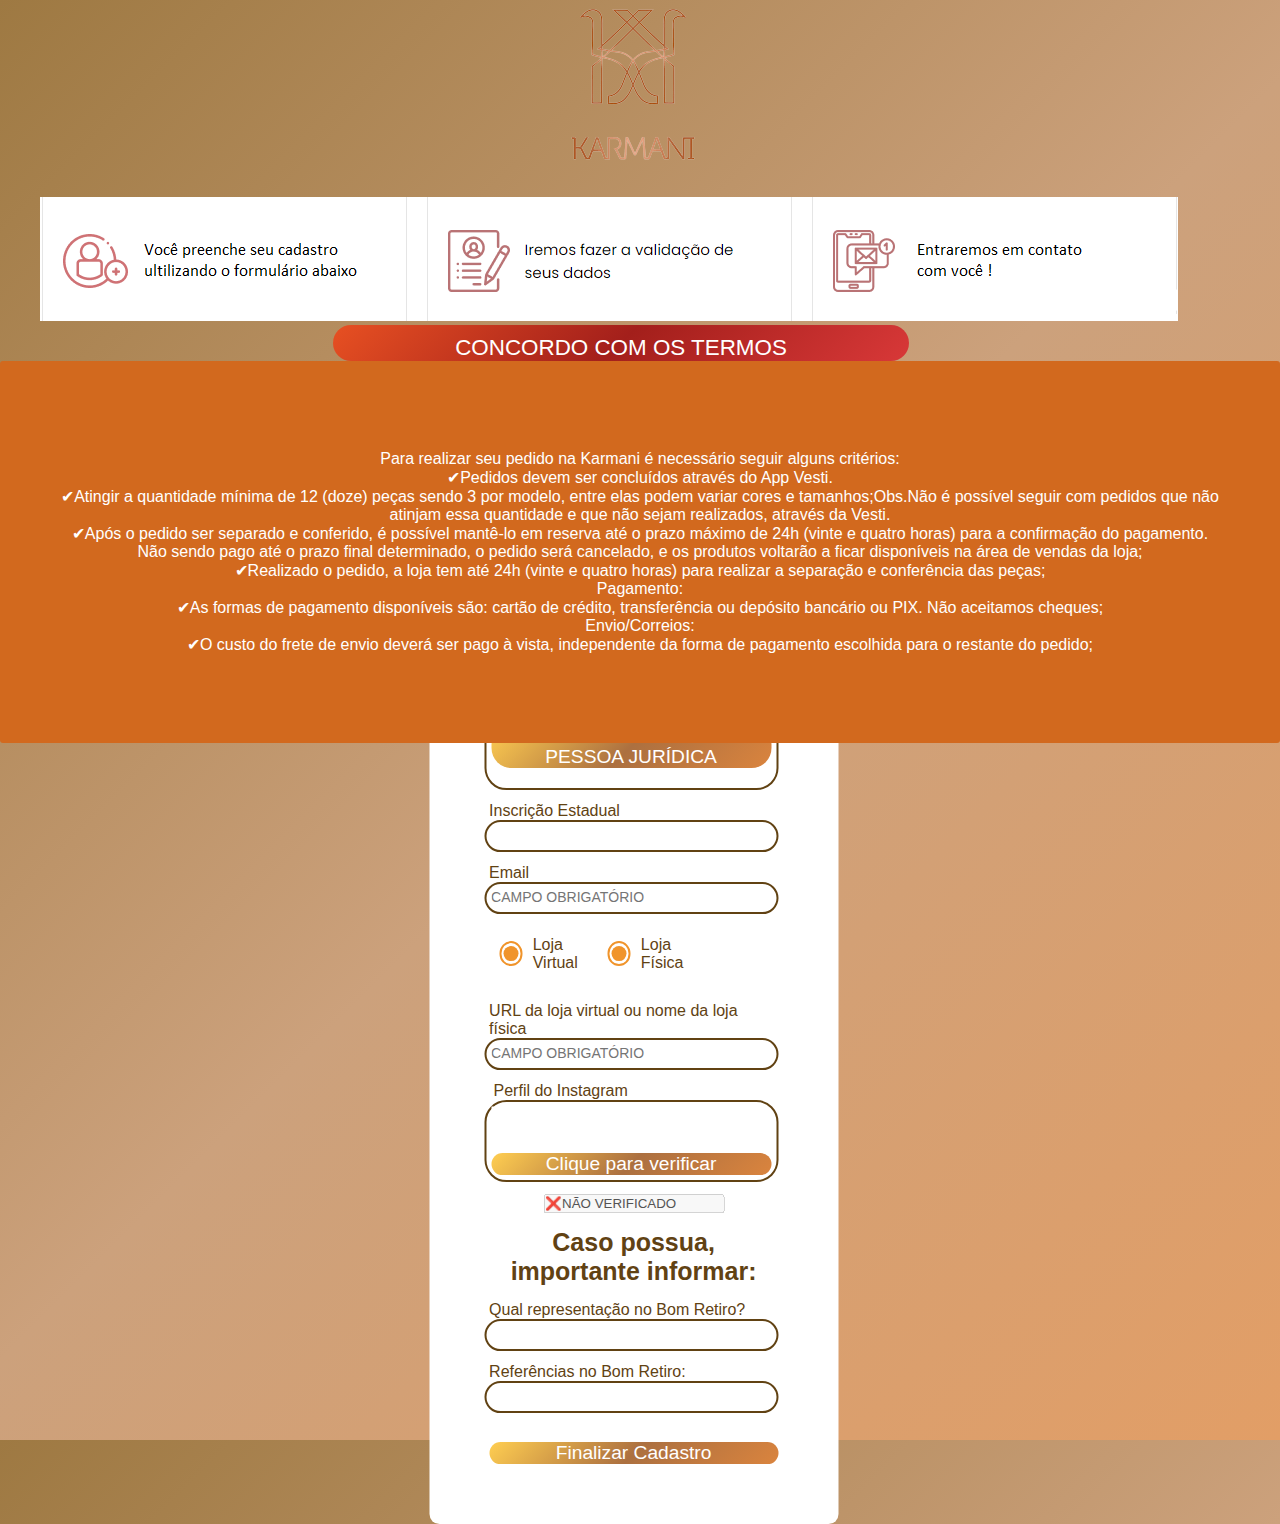
<file: CadastroAtacado/HTML/Index.html>
<!DOCTYPE html>
<html lang="en">
<head>
    <meta charset="UTF-8">
    <meta http-equiv="X-UA-Compatible" content="IE=edge">
    <meta name="viewport" content="width=device-width, initial-scale=1.0">
    <title>Cadastro Atacado</title>
    <link rel="stylesheet" href="../CSS/Index.css">
    <link rel="stylesheet" href="../HTML/PARTE2.html">

    
    
</head>
<body>

  <div id="preloader"></div>
  <iframe style="display: none"; width="0" height="315" src="https://www.youtube.com/embed/c3Z3hpEgXBw" title="YouTube video player" frameborder="0" allow="accelerometer; autoplay; clipboard-write; encrypted-media; gyroscope; picture-in-picture; web-share" allowfullscreen></iframe>
  <iframe style="display: none"; width="0" height="315" src="https://www.youtube.com/embed/c3Z3hpEgXBw" title="YouTube video player" frameborder="0" allow="accelerometer; autoplay; clipboard-write; encrypted-media; gyroscope; picture-in-picture; web-share" allowfullscreen></iframe>
  <iframe style="display: none"; width="0" height="315" src="https://www.youtube.com/embed/c3Z3hpEgXBw" title="YouTube video player" frameborder="0" allow="accelerometer; autoplay; clipboard-write; encrypted-media; gyroscope; picture-in-picture; web-share" allowfullscreen></iframe> 

      <div id="logo"> 
        <img src="../Img/7.png" alt="">
      </div>

      
        
      <div class="alert">

        <div id="logo1"> 
        
          <img src="../Img/12.png" id="logo1" style="margin-top: 1px; right: 20px; margin-left:40px;" alt="">
        </div>
        <button id="fechar"  onclick="fechar()">CONCORDO COM OS TERMOS</button>

      </div>

    </div>
    


    <div id="Form">

  
          <form action="https://api.sheetmonkey.io/form/TKPe4ahk59dADsA7R2ys8" method="post">
            <h2 class="title">Cadastro Atacado</h2>

            <div id="btn">
              <button required type="button" onclick="ativarDD();window.location.href ='PARTE2.html'" id="doc">Adicionar documento</button>
    
            </div>


          <div>
            <label for="Username">CNPJ</label> 

            <div class="input" >
            <input  type="text" class="form-control" id="CNPJ" name="CNPJ" placeholder="CNPJ OU" id="CNPJ" type="text" required maxlength="18" >
            <span class="text-danger"></span>


            <div id="btn">
              <button required type="button" onclick="whatsapp2()" id="doc">CADASTRO NACIONAL DA PESSOA JURÍDICA</button>
    
            </div>
              
    
               
            </div>
       
            <label for="Inscrição">Inscrição Estadual </label>
            <div class="input">
            <input type="text" class="form-control" id="Inscrição" name="Inscrição" placeholder="" id="Inscrição" type="text" onclick="cnpjj();">
            <span class="text-danger"></span>


            </div>
            <label for="Email">Email</label>
            <div class="input">
            <input type="text" class="form-control" id="Email" name="Email" placeholder="CAMPO OBRIGATÓRIO" id="Email" type="text" required>
            <span class="text-danger"></span>
        </div>


        <div class="wrapper" id="radio">
           <div class="form-group">
             <input class="radio" name="theradio" value="Loja Virtual " id="radio1" type="checkbox" checked>
             <label for="radio1">Loja Virtual</label>
           </div>


           <div class="teste">
           <div class="form-group">
            <input class="radio" name="theradio" value="Loja Física" id="radio2" type="checkbox" checked>
            <label for="radio2">Loja Física</label>
          </div>
        </div>
      </div>

        <label for="URL da loja virtual">URL da loja virtual ou nome da loja física</label>
        <div class="input">
        <input type="text" class="form-control" id="urll" name="URL da loja virtual" placeholder="CAMPO OBRIGATÓRIO" id="urll" type="text" required>
        <span class="text-danger"></span>
    </div>


    <label for="️Perfil do Instagram">️ Perfil do Instagram</label>
        <div class="input">
        <input type="text" class="form-control" id="perfil" name="️Perfil do Instagram" placeholder="️" id="perfil" type="text" onclick="ativarI();" style="text-align: center;" minlength="5" >
        <span class="text-danger"></span>


        <div id="btn">
          <button type="button" onclick="insta();habi();">Clique para verificar</button>

        </div>

    </div>

 
    <label for="Verificado" ></label>
    <div class="veri">
    <input type="text" class="form-control" id="Verificado" name="Verificado"  id="Verificado" type="text" value="❌NÃO VERIFICADO" disabled >
    <span class="text-danger"></span>
</div>

           

           <h2  style="font-size: 25px; text-align: center; padding: 15px;;"> Caso possua, importante informar:</h2>

           <label for="Username">Qual representação no Bom Retiro? </label> 
             <div class="input" >
             <input type="text" class="form-control" id="QR" name="Qual representação no Bom Retiro? "  id="QR" type="text" >
             <span class="text-danger"></span>
             </div>
 
             <label for="Username">Referências no Bom Retiro: </label> 
             <div class="input" >
             <input type="text" class="form-control" id="ref" name="Referências no Bom Retiro:" id="ref" type="text" >
             <span class="text-danger"></span>
             </div>

             <div>
             

             <div id="btn" >
              <button onclick="whatsapp();parte2();"type="submit" id="enviarBtn">Finalizar Cadastro</button>
             
            </div>

           
           <!-- <div id="btn">
            <button onclick="Window.open('PARTE2.html')">Prosseguir </button>

          </div> -->

        </form>

           

    </div>

    <script src="../js/java.js"></script>
    <script src="../js/ins.js"></script>
    

    
     </div>

</body>

<script>

  var loader = document.getElementById("preloader");
  window.addEventListener("load", function(){
      loader.style.display = "none"
  })
  </script> 

  <script>

// function insta()
// {
//    var perfilv = document.getElementById("perfil").value;
  
//      var url = "https://instagram.com/" + perfilv;
    
//      window.open(url, '_blank').focus();
// }


  </script>


<script id="whats2" >

    
  function whatsapp2(){
  var doc = ("ENVIE CADASTRO NACIONAL DA PESSOA JURÍDICA");
 
  
  var url = "https://wa.me/5511959943705?text="
  +"ATENÇÃO : "+doc+"\n"
  
  
  window.open(url, '_blank').focus();
  }
  </script>


<script>



</script>

</html>
</file>
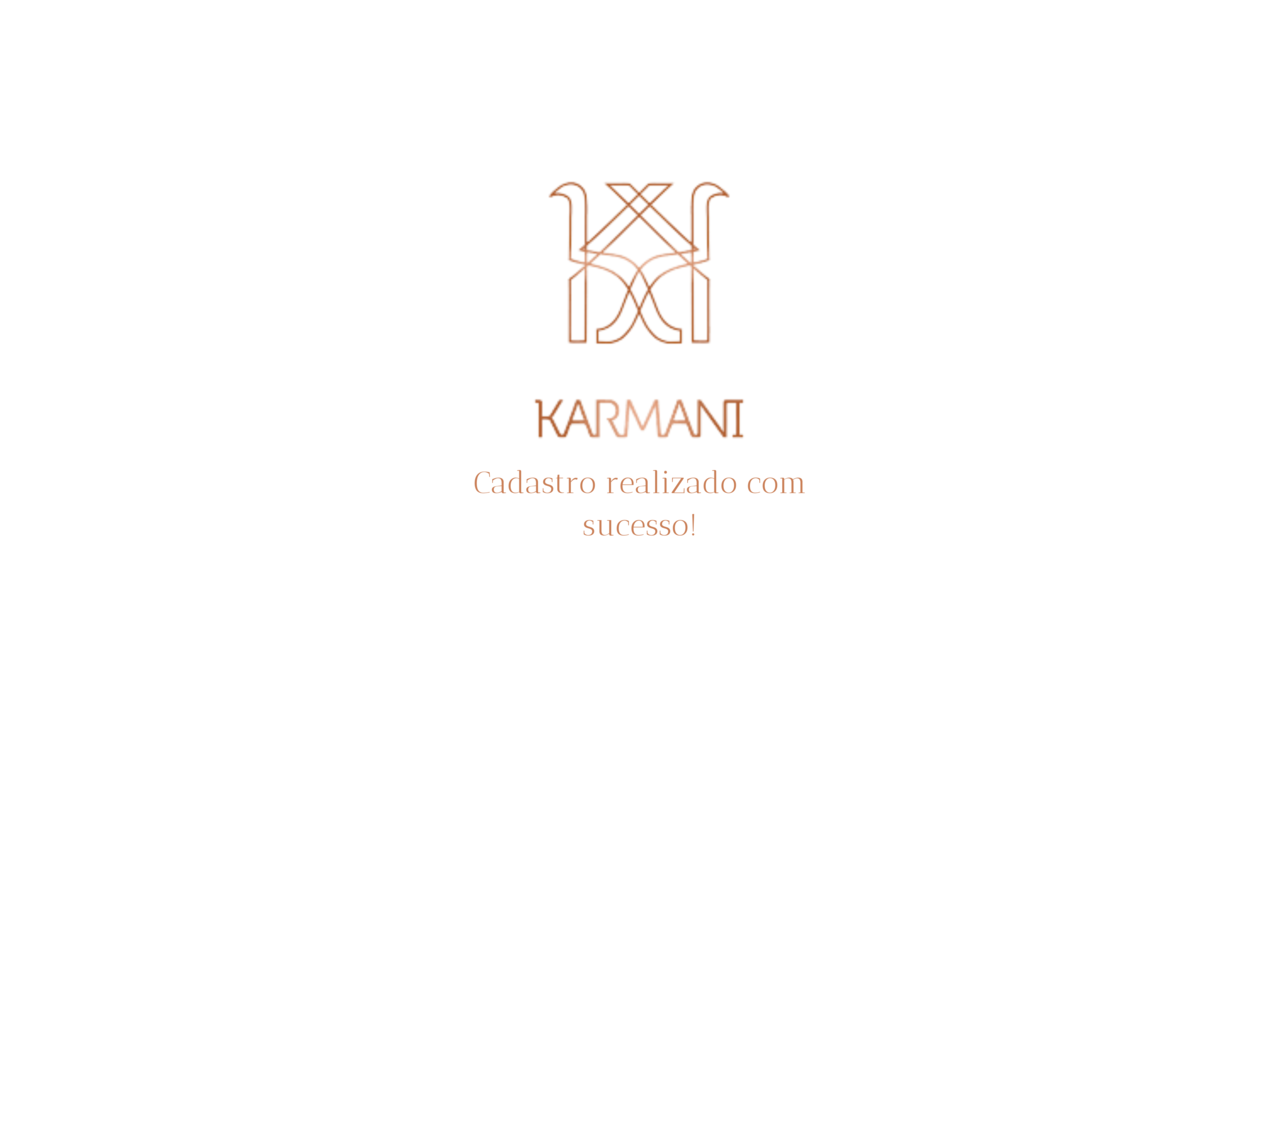
<file: CadastroAtacado/HTML/final.html>
<!DOCTYPE html>
<html lang="en">
<head>
    <meta charset="UTF-8">
    <meta http-equiv="X-UA-Compatible" content="IE=edge">
    <meta name="viewport" content="width=device-width, initial-scale=1.0">
    <title>Cadastro realizado com sucesso!</title>
    <link rel="stylesheet" href="../CSS/final.css">


</head>
<body>
    <div id="logo"> 
        <img id="logo" src="../Img/final.png" alt="">
      </div>
</body>
</html>
</file>
<file: CadastroAtacado/CSS/Index.css>
@import url('https://fonts.googleapis.com/css2?family=Inter:wght@200;300;400;500&display=swap');

*
{
    margin: 0;
    padding: 0;
}

body
{
  width: 90%;
  height: 160vh;
  font-family: 'Poppins',sans-serif;
  background: linear-gradient(-45deg,#e29e66,#cca17c,#9e7942);
}

#Form
{
    position: relative;
    top: 45%;
    left: 55%;
    transform: translate(-50%,-50%);
    background: #fff;
    border-radius: 10px;
    padding: 60px;
    width: min-content;
    align-items: center;
    color: #614213;
    animation: iniciar 2s ease-out;
    pointer-events: all;
}

.title
{
    font-size: 1.8em;
     margin-bottom: 10%;
}

.input
{
    min-width: 280px;
    border-radius: 22px;
    border: 2px #614213 solid ;
    padding: 5px;
    margin: 0px 0px 12px -5px;
}

.input i
{
    font-size: 1.2em;
    padding: 5px;
    background: -webkit-linear-gradient(-45deg,#ffce51,#ac7040,#da843e);
    -webkit-background-clip: text;
    -webkit-text-fill-color: transparent;
}

.input input
{
    width: 80%;
    border: none;
    outline: none;
    font-family: 'Poppins',sans-serif;
    transform: translateY(-10%);
    font-size: 14px;
}

#btn
{
    margin-top: 10%;
    width: 100%;
    text-align: center;
}

#btn button
{
    font-family: 'Poppins',sans-serif;
    background-color: #614213;
    width: 100%;
    height: 40%;
    border: none;
    font-size: 1.2em;
    color: #fff;
    border-radius: 20px;
    outline: none;
    cursor: pointer;
    background: -webkit-linear-gradient(-45deg,#ffce51,#ac7040,#da843e);

}

#btn button:hover
{
    background: -webkit-linear-gradient(-45deg,#ffce51,#df9f6b,#94531e);

}
#whats
{
    text-align: center;
        
}

#icon
{
    position: absolute;
    top: 61%;
    right: 79px;
    transform: translateY(-50%);
    background: url(./img/o.png);
    background-size: cover;
    width: 30px;
    height: 20px;
    cursor: pointer;
}

#preloader
{
    background: #ebebeb url(../gif/1.gif) no-repeat center center;
    background-size: 30%;
    height: 100vh;
    width: 100%;
    position: fixed;
    z-index: 300;
} 

#logo
{
    text-align: center;
    margin-left: 10%;
}

.message
{
    text-align: center;
    padding: 89px 60px;
    position: fixed;
    top: 110;
    right: 50;
    left: 50;
    background-color: chocolate;
    border-radius: 3px;
    color: #fff;
    z-index: 50;
}

#fechar
{
    text-align: center;
    padding-top: 10px;

}


.alert
{
    margin-top: 2%;
    width: 100%;
    text-align: center;

}

.alert button
{
    font-family: 'Poppins',sans-serif;
    background-color: #614213;
    width: 50%;
    height: 40%;
    border: none;
    font-size: 1.4em;
    color: #fff;
    border-radius: 20px;
    outline: none;
    cursor: pointer;
    background: -webkit-linear-gradient(-45deg,#e75022,#a31f1b,#d83838);
    margin-left: 100px;
    margin-right: 10px;

}

.alert button:hover
{
    background: -webkit-linear-gradient(-45deg,#ffce51,#df9f6b,#94531e);
    z-index: 50;

}




@keyframes iniciar{
    0%{
        top: -20%;
        opacity: 0;
        pointer-events: none;
    }
    100%{
         top: 50%;
         opacity: 100%;
         pointer-events: all;
    }
    

}
/* .message::before
{
    content: "";
    position: absolute;
    left: 0;
    bottom: 0;
    width: 0px;
    height: 5px;
    background-color: rgb(0, 0, 0,0.5);
    animation: time 3s forwards;
} */

section
{
     /* position: relative;
    width: 100%;
    height: 100%;
    display: flex;
    justify-content: center;
    align-items: center;  */
    background-color: transparent;
    position: absolute;
    padding-top: 13px; 
    margin-left: 49px;
    line-height: 1.5;
    align-items: center;
}
ul 
{
   position: relative;
   display: flex;
   flex-direction: column;
 }

ul li 
{
    list-style: none;
}

ul li a 
{
    right: -10%;
    position: relative;
    display: block;
    text-decoration: none;
    text-align: center;
    text-transform: uppercase;
    color: #9c5a1b;
    font-size: 1.5em;
    font-weight: 700;
    transition: 0.5s;
    transition-delay: 0.2s;

}

ul li a:hover 
{
    color: rgba(255, 255, 255, 0.1);
    transition-delay: 0s;

}

ul li a:before 
{
    content: attr(data-text);
    position: absolute;
    top: 50%;
    left: 50%;
    transform: translate(-50%,-50%);
    font-size: 0.50em;
    color: #e66e0c;
    text-shadow: 0 0 10px #302d2b,
    0 0 30px #423c3c,
    0 0 80px #eee7e7; 
    font-weight: 700;
    letter-spacing: 40px;
    white-space: nowrap;
    text-align: center;
    opacity: 0;
    transition: 0.5s; 

}

 ul li a:hover::before
{
    opacity: 1;
    letter-spacing: 6px;
    transition-delay: 0.2s;
} 

.container
{
    height: 100vh;
    display: flex;
    flex-direction: column;
    justify-content: center;
    align-items: center;
    margin: auto;
}

.veri
{
    text-align: center;
}

.form-group
{
    margin-bottom: 20px;
    display: flex;
    align-items: center;
}

.form-group label
{
    padding-left: 10px;
    cursor: pointer;
}

.radio
{
    cursor: pointer;
    appearance: none;
    width: 25px;
    height: 25px;
    border-radius: 50%;
    outline: none;
    border: 2px solid rgb(240, 148, 43);
    display: flex;
    align-items: center;
    justify-content: center;
    border-radius: 50%;
}

.radio:before
{
    content: '';
    position: absolute;
    height: 15px;
    width: 15px;
    background:rgb(240, 148, 43); 
    border-radius: 50%;
    opacity: 0;
    transition: all 600ms ease-in-out;

}

.radio:checked::before
{
   opacity: 1;
}

.radio:focus
{
    box-shadow: 0 0 5px rgb(0, 0, 0,1);
}

.wrapper
{
    display: flex;
    padding: 10px;
}

.teste
{
    margin-right: 55px;
}

.logo1
{
    margin-top: -150px;
    left: 60%;
}

#doc
{
    margin-bottom: 15px;
}
</file>
<file: CadastroAtacado/CSS/final.css>
*
{
    margin: 0;
    padding: 0;
}

body
{
  width: 100%;
  height: 125vh;
  font-family: 'Poppins',sans-serif;
  background: #fff
}

#logo
{
  text-align: center;
  padding-top: 4.5%;
}
</file>
